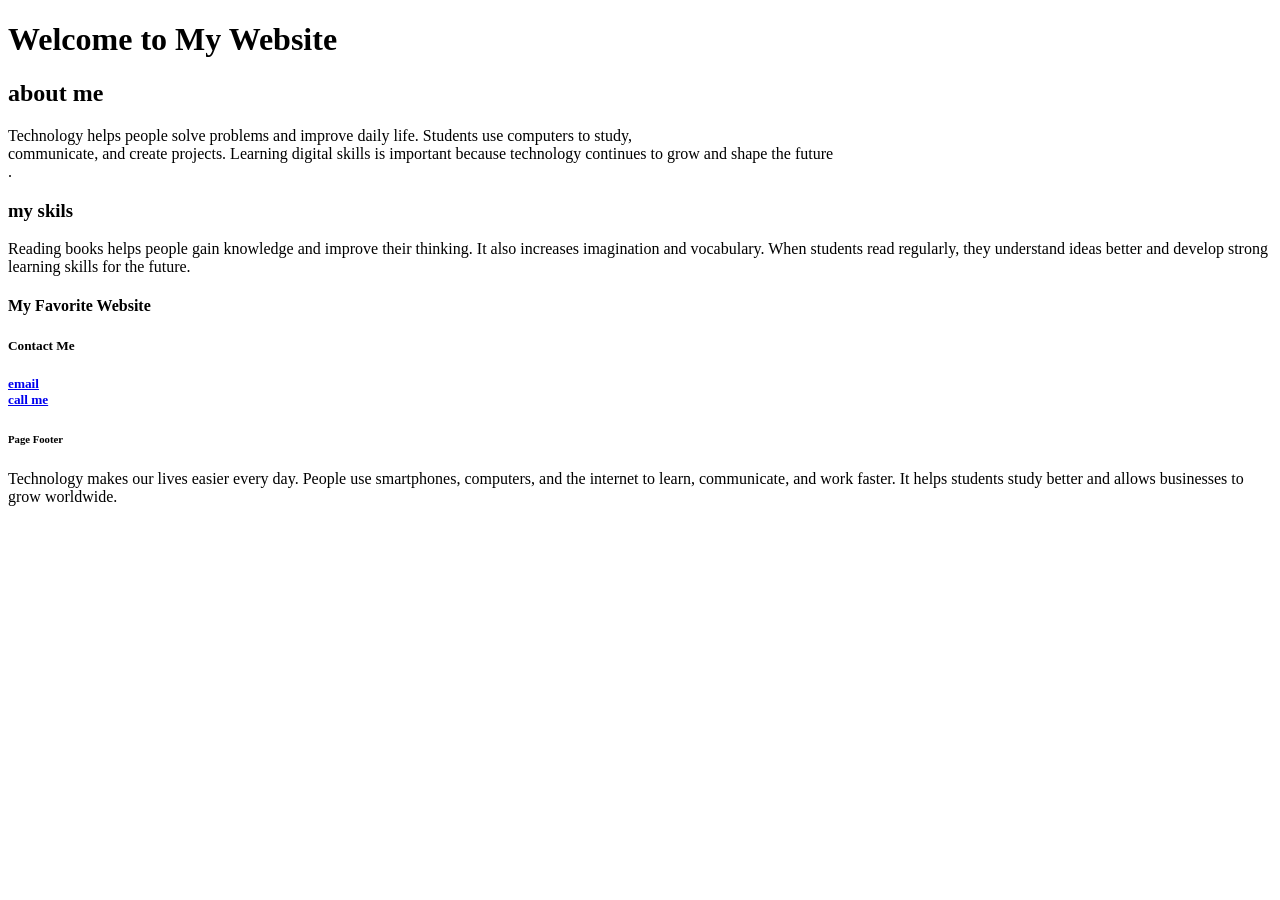
<file: index.html>
<!DOCTYPE html>
<html lang="en">
<head>
    <meta charset="UTF-8">
    <meta name="viewport" content="width=device-width, initial-scale=1.0">
    <title>Document</title>
</head>
<body>
    <h1> Welcome to My Website</h1>
    <h2> about me </h2>
    <p>Technology helps people solve problems and improve daily life. Students use computers to study,<br> communicate,
        and create projects. Learning digital skills is important because technology continues to grow and shape the
        future<br>.

    <h3>my skils </h3>
    <p>Reading books helps people gain knowledge and improve their thinking. It also increases imagination and
        vocabulary. When students read regularly, they understand ideas better and develop strong learning skills for
        the future.
    <h4> My Favorite Website<h4>
            <a href="//www.facebook.com "> </a>
            <h5> Contact Me <h5>
                    <a href="ma7moud7ossam10@gmail.com"> email</a> <br>
                    <a href="tel + 201126724586"> call me </a>
                    <h6>Page Footer</h6>
                    <p>Technology makes our lives easier every day. People use smartphones, computers, and the internet
                        to learn, communicate, and work faster. It helps students study better and allows businesses to
                        grow worldwide.</p>

</body>

</html>
</body>
</file>
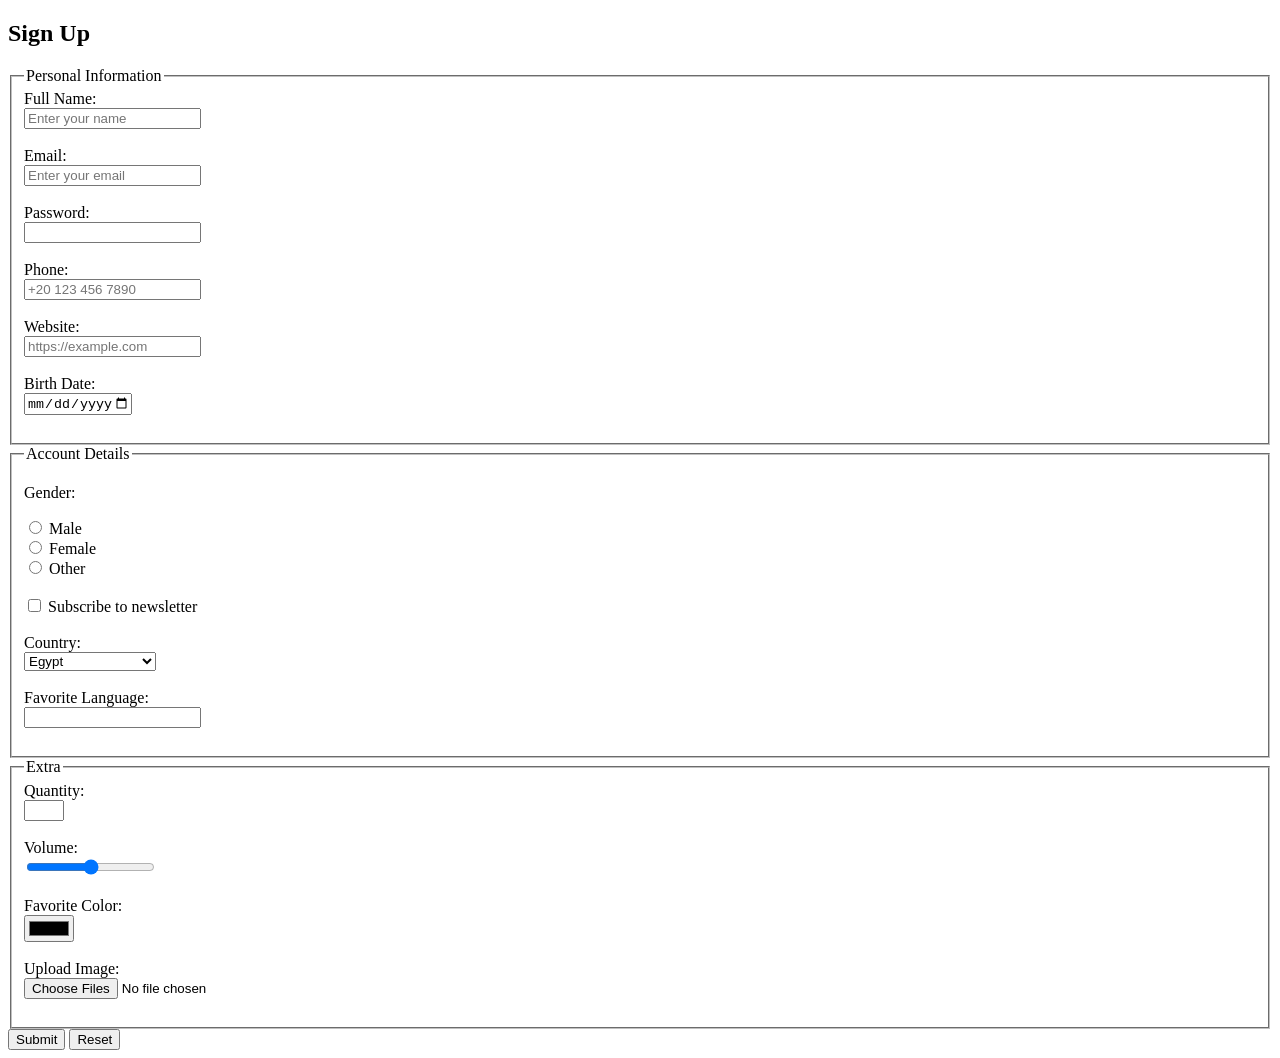
<file: form.html>
<!DOCTYPE html>
<html lang="en">
<head>
    <meta charset="UTF-8">
    <title>Sign Up Form</title>
</head>
<body>

<h2>Sign Up</h2>

<form action="#" method="GET" novalidate>

    
    <fieldset>
        <legend>Personal Information</legend>

        
        <label for="name">Full Name:</label><br>
        <input type="text" id="name" name="name"
               placeholder="Enter your name"
               required minlength="3" maxlength="20"><br><br>

      
        <label for="email">Email:</label><br>
        <input type="email" id="email" name="email"
               placeholder="Enter your email"
               required autocomplete="email"><br><br>

      
        <label for="password">Password:</label><br>
        <input type="password" id="password" name="password"
               required minlength="8"><br><br>

       
        <label for="phone">Phone:</label><br>
        <input type="tel" id="phone" name="phone"
               placeholder="+20 123 456 7890"><br><br>

        
        <label for="website">Website:</label><br>
        <input type="url" id="website" name="website"
               placeholder="https://example.com"><br><br>

       
        <label for="birth">Birth Date:</label><br>
        <input type="date" id="birth" name="birth"
               min="1990-01-01" max="2020-12-31"><br><br>

    </fieldset>

   
    <fieldset>
        <legend>Account Details</legend>

        
        <p>Gender:</p>
        <input type="radio" id="male" name="gender" value="male">
        <label for="male">Male</label><br>

        <input type="radio" id="female" name="gender" value="female">
        <label for="female">Female</label><br>

        <input type="radio" id="other" name="gender" value="other">
        <label for="other">Other</label><br><br>

       
        <input type="checkbox" id="news" name="newsletter" value="yes">
        <label for="news">Subscribe to newsletter</label><br><br>

        
        <label for="country">Country:</label><br>
        <select id="country" name="country">
            <option value="">-- Select country --</option>
            <option value="eg" selected>Egypt</option>
            <option value="sa">Saudi Arabia</option>
            <option value="us">USA</option>
        </select><br><br>

       
        <label for="lang">Favorite Language:</label><br>
        <input list="languages" id="lang" name="language">

        <datalist id="languages">
            <option value="HTML">
            <option value="CSS">
            <option value="JavaScript">
            <option value="Python">
        </datalist><br><br>

    </fieldset>

    <fieldset>
        <legend>Extra</legend>

        <!-- Number -->
        <label for="quantity">Quantity:</label><br>
        <input type="number" id="quantity" name="quantity" min="1" max="5"><br><br>

        <!-- Range -->
        <label for="vol">Volume:</label><br>
        <input type="range" id="vol" name="vol" min="0" max="50"><br><br>

        <!-- Color -->
        <label for="color">Favorite Color:</label><br>
        <input type="color" id="color" name="color"><br><br>

        <!-- File -->
        <label for="file">Upload Image:</label><br>
        <input type="file" id="file" name="file" accept="image/*" multiple><br><br>

    </fieldset>
    
    <button type="submit">Submit</button>
    <button type="reset">Reset</button>

</form>

</body>
</html>
</file>
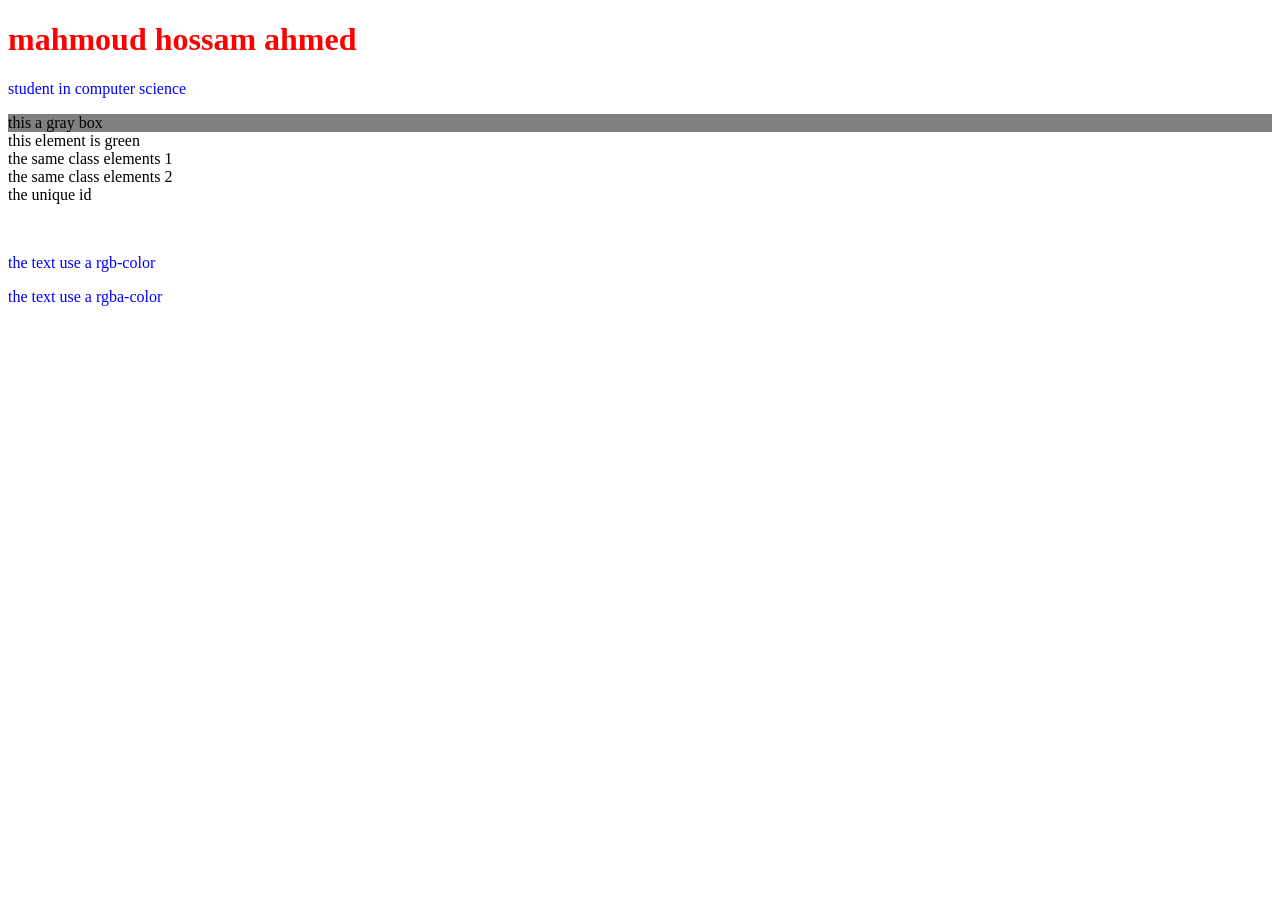
<file: hossam.html>
<!DOCTYPE html>
<html lang="en">
<head>
    <meta charset="UTF-8">
    <meta name="viewport" content="width=device-width, initial-scale=1.0">
    <title>Document</title>
    <style>
   h1{
    color: red;
}
p{
    color:blue
}
.box{
    background-color: gray;
}
.main{
    color: green;
}
.mahmoud{
    color: black;
}
.unique{
    color: blueviolet;
}
.hex-color{
    color: #fff;
}
.rgb-color{
    color: (0,128,255);
}
.rgba-color{
    color: (255,0,0,0.5);
}
</style>
</head>
<body>
    <h1>mahmoud hossam ahmed </h1>
    <p>student in computer science </p>
    <div class="box">this a gray box </div>
    <div id="main">this element is green</div>
    <div class="mahmoud">the same  class elements 1</div>
     <div class="mahmoud">the same  class elements 2</div>
     <div id="unique"> the unique id</div>
     <p class="hex-color">the text use a hex-color</p>
     <p class="rgb-color"> the text use a rgb-color</p>
     <p class="rgba-color">the text use a rgba-color</p>
</body>
</html>
</file>
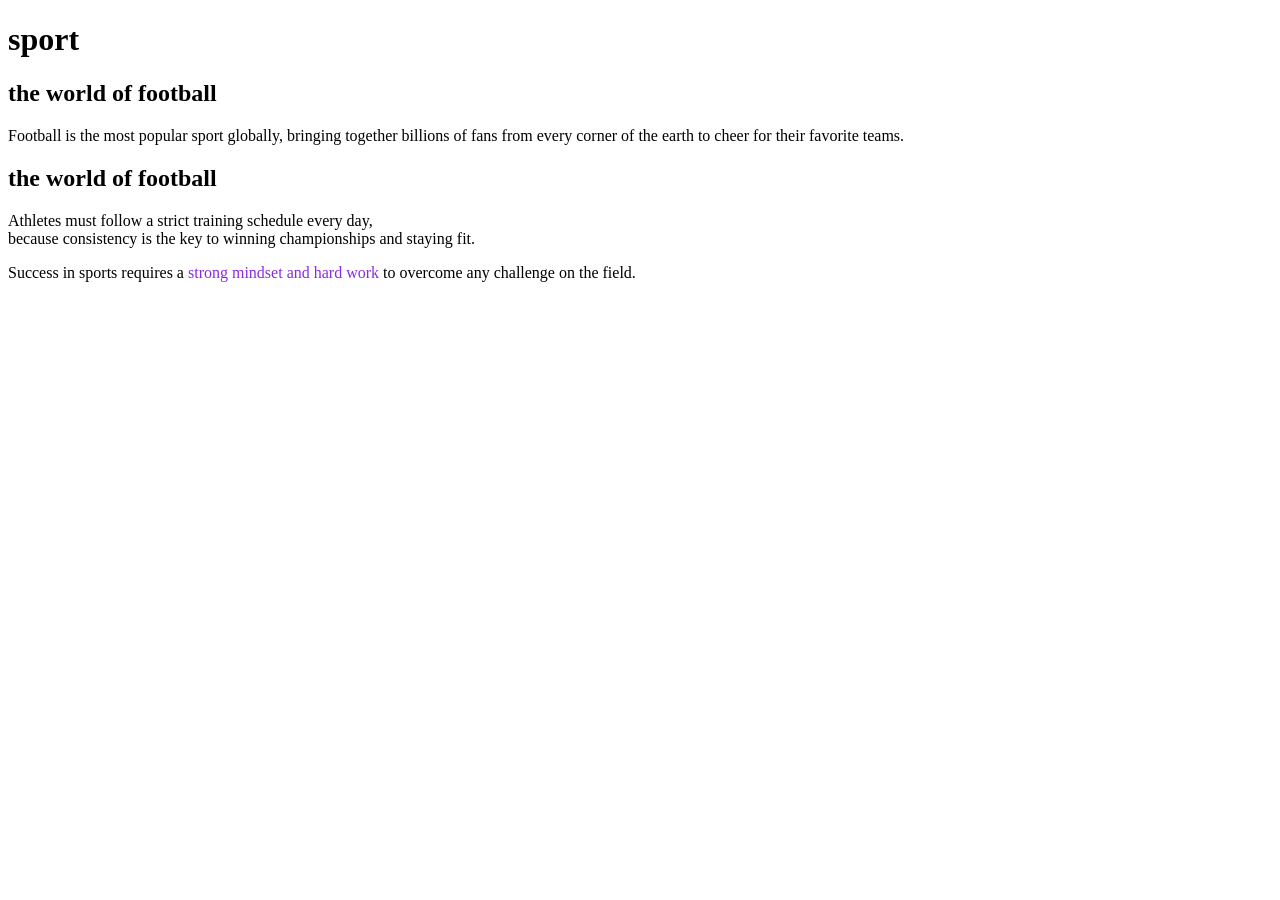
<file: index.html2/web1.html>
<!DOCTYPE html>
<html lang="en">
<head>
    <meta charset="UTF-8">
    <meta name="viewport" content="width=device-width, initial-scale=1.0">
    <title>Document</title>
</head>
<body>
    <h1>sport</h1>
    <h2>the world of football </h2>
    <p>Football is the most popular sport globally, bringing together billions of fans from every corner of the earth to cheer for their favorite teams.</p>
    <h2>the world of football </h2>
    <p>Athletes must follow a strict training schedule every day, <br> 
    because consistency is the key to winning championships and staying fit.</p>
    <p>Success in sports requires a <span style="color: blueviolet;">strong mindset and hard work</span> to overcome any challenge on the field.</p>
</body>
</html>
</file>
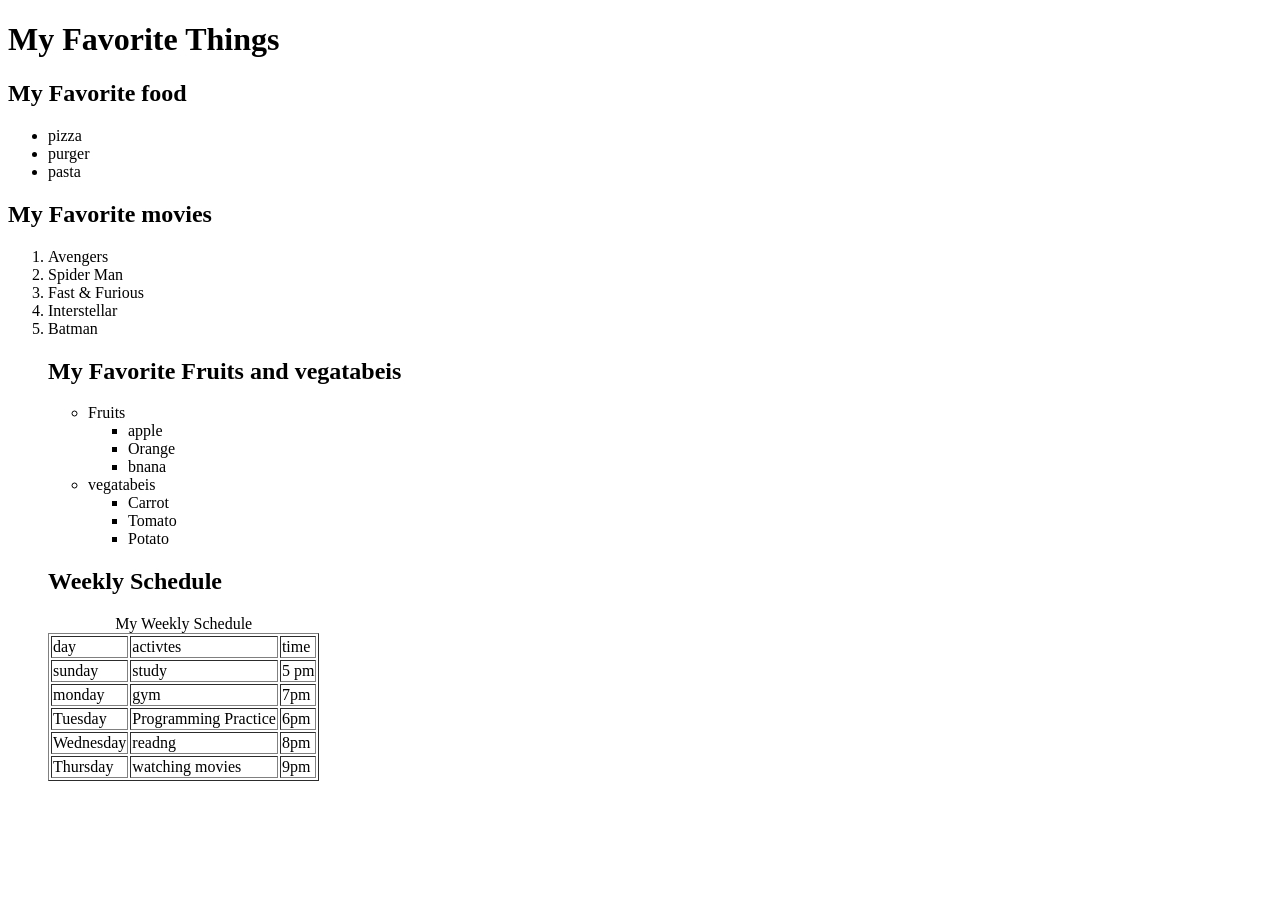
<file: index.html2/web4.html>
<!DOCTYPE html>
<html lang="en">
<head>
    <meta charset="UTF-8">
    <meta name="viewport" content="width=device-width, initial-scale=1.0">
    <title>Document</title>
</head>
<body>
    <h1>My Favorite Things</h1>
    <h2>My Favorite food </h2>
    <ul>
        <li> pizza</li>
        <li>purger</li>
        <li> pasta</li>
    </ul>
    <h2> My Favorite movies</h2>
   <ol>
    <li>Avengers</li>
    <li>Spider Man</li>
    <li>Fast & Furious</li>
    <li>Interstellar</li> 
    <li>Batman</li>
  <h2> My Favorite Fruits and vegatabeis</h2>
  <ul>
    <li>Fruits
        <ul>
            <li>apple</li>
            <li>Orange</li>
            <li>bnana</li>
        </ul>
    </li>
    <li> vegatabeis
        <ul> 
            <li>Carrot</li>
             <li>Tomato</li>
              <li>Potato</li>
        </ul>
    </li>
  </ul>
  <h2>Weekly Schedule</h2>
  <table border="1">
  <caption>My Weekly Schedule</caption>
  <tr>
    <td>day</td>
    <td>activtes</td>
    <td> time</td>
  </tr>
  <tr>
    <td>sunday</td>
    <td>study</td>
    <td>5 pm</td>
  </tr>
  <tr>
    <td>monday</td>
    <td>gym</td>
    <td>7pm</td>
  </tr>
  <tr>
    <td>Tuesday</td>
    <td>Programming Practice</td>
    <td>6pm</td>
  </tr>
  <tr>
    <td>Wednesday</td>
    <td>readng</td>
    <td>8pm</td>
  </tr>
  <tr>
    <td>Thursday</td>
    <td>watching movies</td>
    <td>9pm</td>
  </tr>
  </table>
</body>
</html>
</file>
